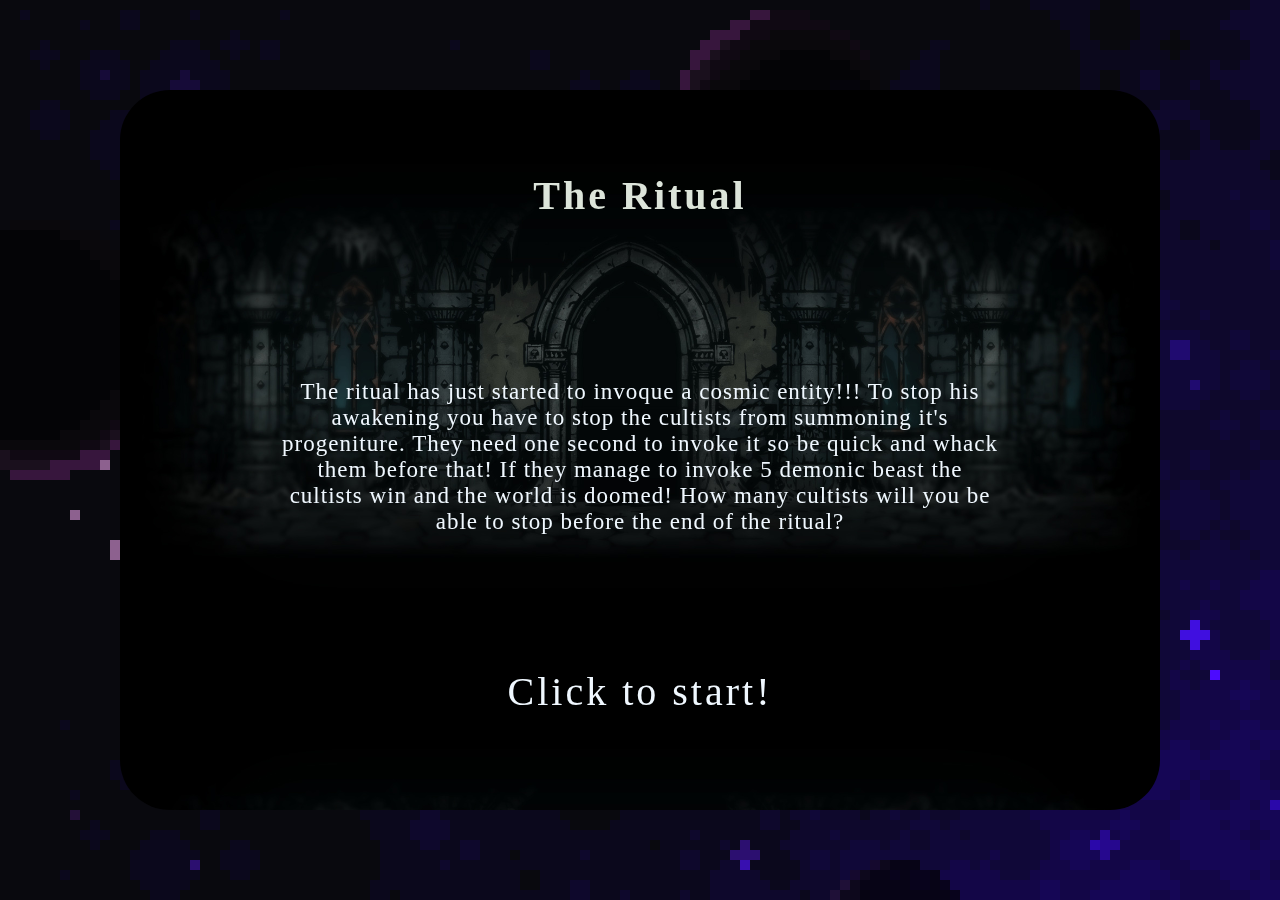
<file: index.html>
<!DOCTYPE html>
<html lang="en">
<head>
    <meta charset="UTF-8">
    <meta http-equiv="X-UA-Compatible" content="IE=edge">
    <meta name="viewport" content="width=device-width, initial-scale=1.0">
    <title>Ritual</title>
    <link rel="stylesheet" href="style.css">
</head>
<body>
    <section>
       <div id="start">
          <h1>The Ritual</h1>
          <p>The ritual has just started to invoque a cosmic entity!!! To stop his awakening you have to stop the cultists from summoning it's progeniture. They need one second to invoke it so be quick and whack them before that! If they manage to invoke 5 demonic beast the cultists win and the world is doomed! How many cultists will you be able to stop before the end of the ritual?</p>
          <a>Click to start!</a>
        </div>

        <div id="game-board">
            <div class="info">
               <h2 class="hp">Demonic beast summoned :<span class="life">0</span></h2>
               <h2 class="score">score :<span class="result">0</span></h2> 
            </div>
          
          <div class="church">
            <div class="pentacle">
                <div class="ghost"></div>
            </div>
            <div class="pentacle">
                <div class="ghost"></div>
            </div>
            <div class="pentacle">
                <div class="ghost"></div>
            </div>
            <div class="pentacle">
                <div class="ghost"></div>
            </div>
            <div class="pentacle">
                <div class="ghost"></div>
            </div>
            <div class="pentacle">
                <div class="ghost"></div>
            </div>
            <div class="pentacle">
                <div class="ghost"></div>
            </div>
            <div class="pentacle">
                <div class="ghost"></div>
            </div>
            <div class="pentacle">
                <div class="ghost"></div>
            </div>
            <div class="pentacle">
                <div class="ghost"></div>
            </div>
            <div class="pentacle">
                <div class="ghost"></div>
            </div>
            <div class="pentacle">
                <div class="ghost"></div>
            </div>
          </div>
        </div>

        <div id="game-over">
          <h2>Game Over</h2>
          <button type="button" id="replay">Replay?</button>
        </div>
    </section>
    
    <script src='app.js'></script>
</body>
</html>
</file>
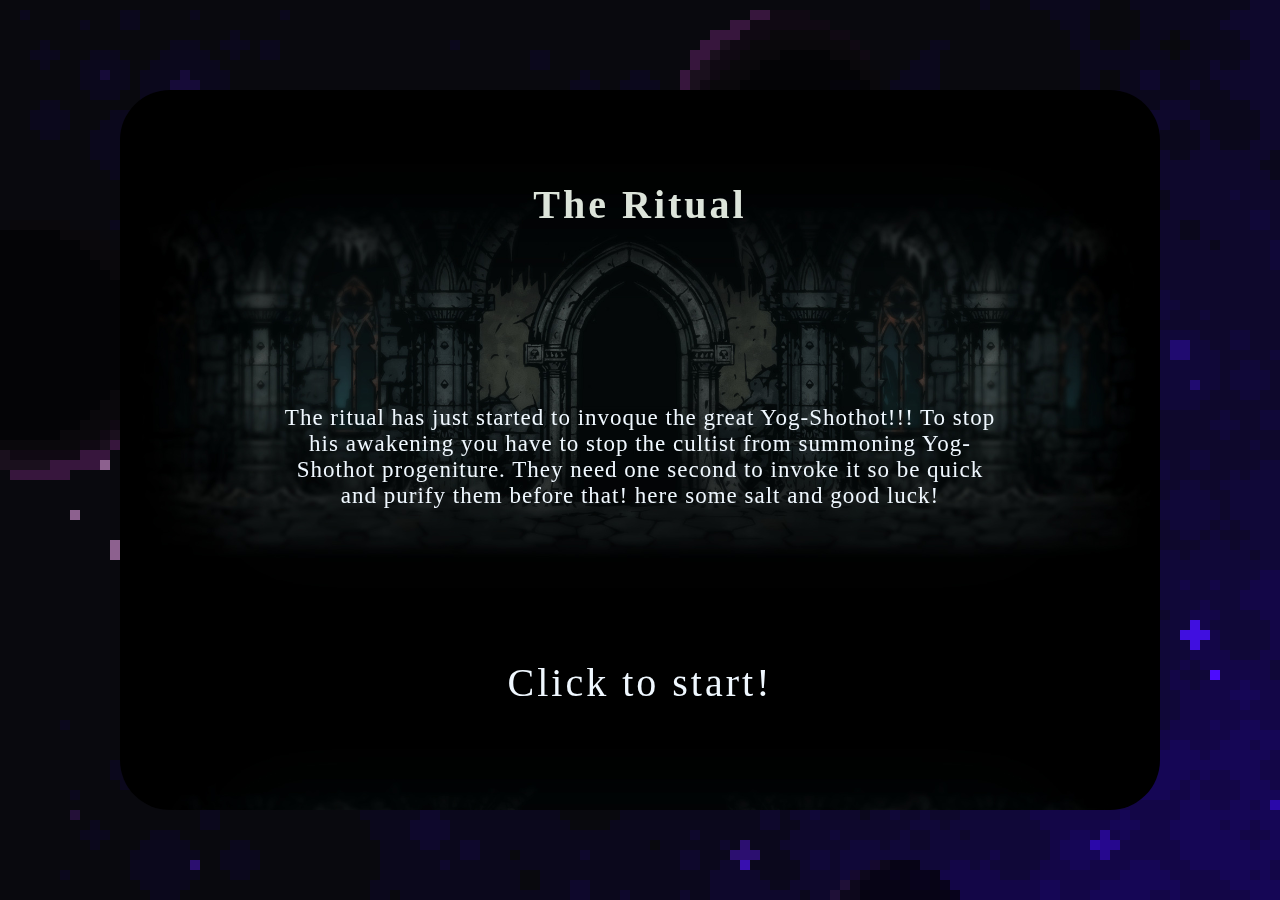
<file: main.html>
<!DOCTYPE html>
<html lang="en">
<head>
    <meta charset="UTF-8">
    <meta http-equiv="X-UA-Compatible" content="IE=edge">
    <meta name="viewport" content="width=device-width, initial-scale=1.0">
    <title>Ritual</title>
    <link rel="stylesheet" href="style.css">
</head>
<body>
    <section>
       <div id="start">
          <h1>The Ritual</h1>
          <p>The ritual has just started to invoque the great Yog-Shothot!!! To stop his awakening you have to stop the cultist from summoning Yog-Shothot progeniture. They need one second to invoke it so be quick and purify them before that! here some salt and good luck!</p>
          <a>Click to start!</a>
        </div>

        <div id="game-board">
            <div class="info">
               <h2 class="hp">Yog-Shothot children summoned :<span class="life">0</span></h2>
               <h2 class="score">score :<span class="result">0</span></h2> 
            </div>
          
          <div class="church">
            <div class="pentacle">
                <div class="ghost"></div>
            </div>
            <div class="pentacle">
                <div class="ghost"></div>
            </div>
            <div class="pentacle">
                <div class="ghost"></div>
            </div>
            <div class="pentacle">
                <div class="ghost"></div>
            </div>
            <div class="pentacle">
                <div class="ghost"></div>
            </div>
            <div class="pentacle">
                <div class="ghost"></div>
            </div>
            <div class="pentacle">
                <div class="ghost"></div>
            </div>
            <div class="pentacle">
                <div class="ghost"></div>
            </div>
            <div class="pentacle">
                <div class="ghost"></div>
            </div>
            <div class="pentacle">
                <div class="ghost"></div>
            </div>
            <div class="pentacle">
                <div class="ghost"></div>
            </div>
            <div class="pentacle">
                <div class="ghost"></div>
            </div>
          </div>
        </div>

        <div id="game-over">
          <h2>Game Over</h2>
          <button type="button" id="replay">Replay?</button>
        </div>
    </section>
    
    <script src='app.js'></script>
</body>
</html>
</file>
<file: style.css>
body {
    font-family: 'Roboto Slab', serif;
    background-image: url('./img/img/galaxy.png');
    background-repeat: no-repeat;
    background-size: auto;
}

#start{
    cursor: pointer;
    position:fixed;
    text-align: center;
    top: 50%;
    left: 50%;
    height: 45em;
    width: 65em;
    transform: translate(-50%,-50%);
    background-image: url('./img/img/ruins.jpg');
    background-size: contain;
    border-radius: 50px;
    display: flex;
    flex-direction: column;
    align-items: center;
    justify-content: space-around;
    z-index: 200;
    

}


#start h1 {
  color: rgb(220, 228, 218);
  font-size: 40px;
  letter-spacing: 3px;
}

#start p{
    color: aliceblue;
    font-size: 23px;
    letter-spacing: 1px;
    padding: 0em 7em;
}
#start a {
    color: aliceblue;
    font-size: 40px;
    letter-spacing: 3px;
    margin-bottom: 1em;
}
h2{
    color: antiquewhite;
}

#game-board {
    position: fixed;
    display: flex;
    justify-content: center;
    width: 65em;
    height: 45em;
    top: 55%;
    left: 50%;
    transform: translate(-50%, -50%);
    
    
}

.church{
    display: flex;
    flex-wrap: wrap;
    width: 40em;
    height: 40em;
    align-items: center;
    justify-content: center;
    background-image: url('./img/img/wood_floor_by_eternalnight11_d34ged1.png');
    background-repeat: no-repeat;
    background-size: cover;  
}

.pentacle{
    position: relative;
    display: flex;
    flex-wrap: wrap;
    background-image: url('./img/img/pentacle.png');
    background-repeat: no-repeat;
    background-size: contain;
    width: 8em;
    height: 8em;
    margin: 15px;
}

.info{
    display: flex;
    flex-direction: column;
    justify-content: center;
    background-color:  rgba(239, 239, 240, .4);
    margin-right: 20px;
    border-radius: 10px;
    width: 15em;
    height: 40em;
}

.hp{
    display: flex;
    flex-direction: column;
    font-size: 2.5em;
    align-items: center;
    text-align: center;
}

.score{
    display: flex;
    flex-direction: column;
    font-size: 2.5em;
    align-items: center;
}


.ghost{
    cursor: pointer;
    display: flex;
    background-image: url('./img/img/monk.png');
    background-size: contain;
    background-repeat: no-repeat;
    width: 100px;
    height: 100px;
    margin-left:30px;

}

.worm{
    background-image: url('./img/img/great-worm.png');
    background-size: contain;
    background-repeat: no-repeat;
    width: 80px;
    margin-left: 36px;
    margin-top: 10px;

}

/*.ghost.worm{
    
   background-image: url('./img/img/monk.png');
}*/

#game-over{
    visibility: hidden;
    display: flex;
    flex-direction: column;
    align-items: center;
    justify-content: center;
    position:fixed;
    text-align: center;
    top: 50%;
    left: 50%;
    height: 45em;
    width: 65em;
    transform: translate(-50%,-50%);
    background-color: black;
    border-radius: 50px;
}

#game-over h2{
   font-size: 100px;
}
#game-over button{
    color: rgb(109, 12, 12);
    width: 350px;
    height: 100px;
    font-size: 65px;
    font-weight: 900px;
    background-color: transparent;
    cursor: pointer;
}
</file>
